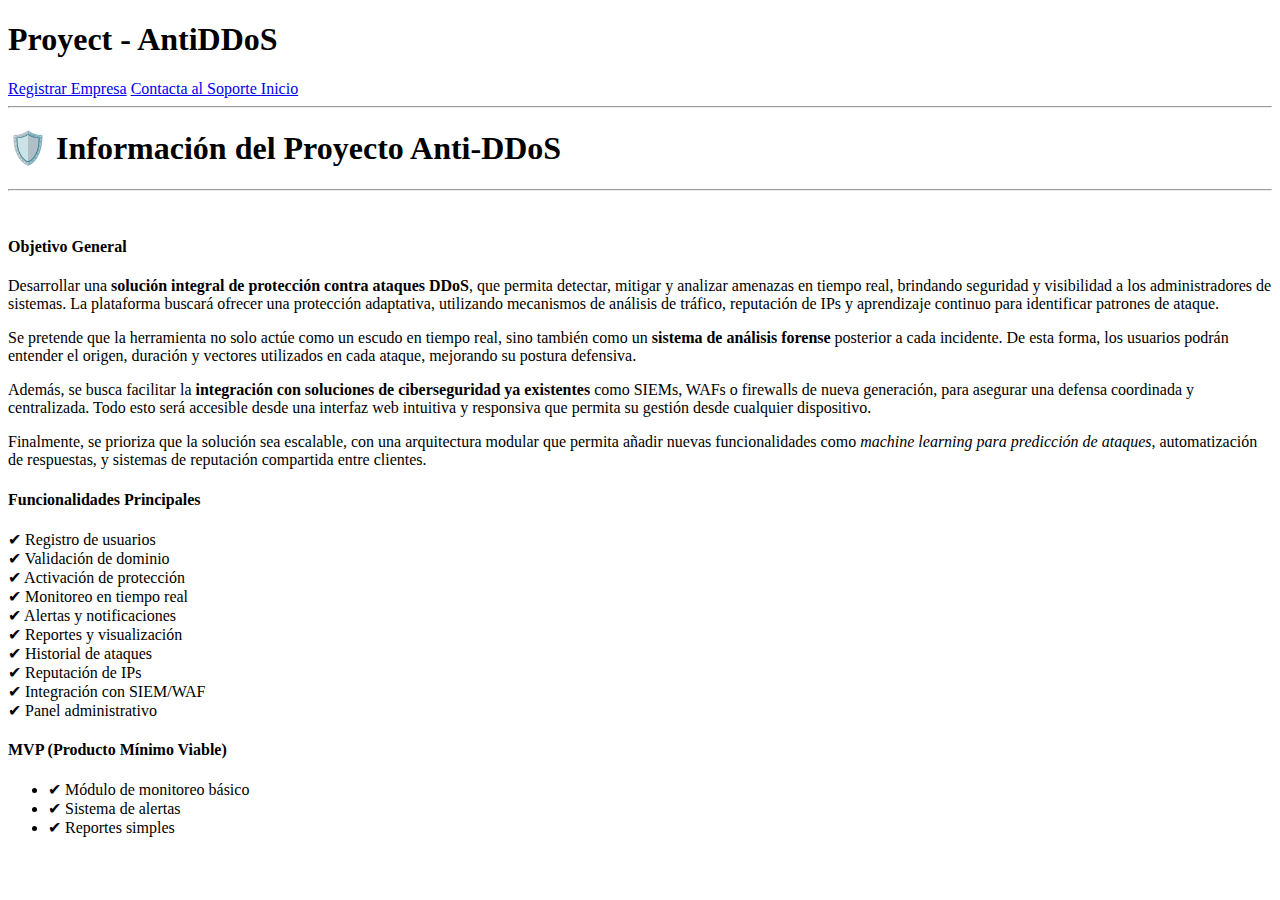
<file: info.html>
<!DOCTYPE html>
<html lang="en">

<head>
    <meta charset="UTF-8">
    <meta name="viewport" content="width=device-width, initial-scale=1.0">
    <title>Información - AntiDDoS</title>
    <link rel="icon" href="img/logo.ico">
    <link href="https://cdn.jsdelivr.net/npm/bootstrap@5.3.6/dist/css/bootstrap.min.css" rel="stylesheet"
        integrity="sha384-4Q6Gf2aSP4eDXB8Miphtr37CMZZQ5oXLH2yaXMJ2w8e2ZtHTl7GptT4jmndRuHDT" crossorigin="anonymous">
    <script src="https://cdn.jsdelivr.net/npm/bootstrap@5.3.6/dist/js/bootstrap.bundle.min.js"
        integrity="sha384-j1CDi7MgGQ12Z7Qab0qlWQ/Qqz24Gc6BM0thvEMVjHnfYGF0rmFCozFSxQBxwHKO"
        crossorigin="anonymous"></script>
    <script src="main.js" defer></script>
</head>

<body>

    <header class="header d-flex justify-content-between p-4">
        <h1>Proyect - AntiDDoS</h1>
        <div>
            <a class="btn btn-outline-dark" href="iniciar.html">Registrar Empresa</a>
            <a class="btn btn-outline-dark" href="https://wa.me/51952081293?text=Necesito%20soporte%20en%20AntiDDoS"
                target="_blank">
                Contacta al Soporte
            </a>
            <a class="btn btn-outline-dark" href="index.html">Inicio</a>
        </div>
    </header>
  <hr>


    <section class="container py-5">
        <h1 class="mb-4 text-center fw-light fs-1">🛡️ Información del Proyecto Anti-DDoS</h1>
        <hr>
        <br>
        <!-- Objetivo -->
        <div class="mb-5">
    <h4 class="fw-light fs-3">Objetivo General</h4>
    <p>
        Desarrollar una <strong>solución integral de protección contra ataques DDoS</strong>, que permita
        detectar, mitigar y analizar amenazas en tiempo real, brindando seguridad y visibilidad a los
        administradores de sistemas. La plataforma buscará ofrecer una protección adaptativa, utilizando mecanismos
        de análisis de tráfico, reputación de IPs y aprendizaje continuo para identificar patrones de ataque.
    </p>
    <p>
        Se pretende que la herramienta no solo actúe como un escudo en tiempo real, sino también como un
        <strong>sistema de análisis forense</strong> posterior a cada incidente. De esta forma, los usuarios podrán
        entender el origen, duración y vectores utilizados en cada ataque, mejorando su postura defensiva.
    </p>
    <p>
        Además, se busca facilitar la <strong>integración con soluciones de ciberseguridad ya existentes</strong>
        como SIEMs, WAFs o firewalls de nueva generación, para asegurar una defensa coordinada y centralizada.
        Todo esto será accesible desde una interfaz web intuitiva y responsiva que permita su gestión desde
        cualquier dispositivo.
    </p>
    <p>
        Finalmente, se prioriza que la solución sea escalable, con una arquitectura modular que permita añadir
        nuevas funcionalidades como <em>machine learning para predicción de ataques</em>, automatización de
        respuestas, y sistemas de reputación compartida entre clientes.
    </p>
</div>


        <!-- Funcionalidades -->
        <div class="mb-5">
            <h4 class="fw-semibold">Funcionalidades Principales</h4>
            <div class="row row-cols-1 row-cols-md-2 g-3">
                <div class="col">
                    <div class="border rounded p-3">✔ Registro de usuarios</div>
                </div>
                <div class="col">
                    <div class="border rounded p-3">✔ Validación de dominio</div>
                </div>
                <div class="col">
                    <div class="border rounded p-3">✔ Activación de protección</div>
                </div>
                <div class="col">
                    <div class="border rounded p-3">✔ Monitoreo en tiempo real</div>
                </div>
                <div class="col">
                    <div class="border rounded p-3">✔ Alertas y notificaciones</div>
                </div>
                <div class="col">
                    <div class="border rounded p-3">✔ Reportes y visualización</div>
                </div>
                <div class="col">
                    <div class="border rounded p-3">✔ Historial de ataques</div>
                </div>
                <div class="col">
                    <div class="border rounded p-3">✔ Reputación de IPs</div>
                </div>
                <div class="col">
                    <div class="border rounded p-3">✔ Integración con SIEM/WAF</div>
                </div>
                <div class="col">
                    <div class="border rounded p-3">✔ Panel administrativo</div>
                </div>
            </div>
        </div>

        <!-- MVP -->
        <div class="mb-5">
            <h4 class="fw-semibold">MVP (Producto Mínimo Viable)</h4>
            <ul class="list-group">
                <li class="list-group-item">✔ Módulo de monitoreo básico</li>
                <li class="list-group-item">✔ Sistema de alertas</li>
                <li class="list-group-item">✔ Reportes simples</li>
            </ul>
        </div>
    </section>
</body>

</html>
</file>
